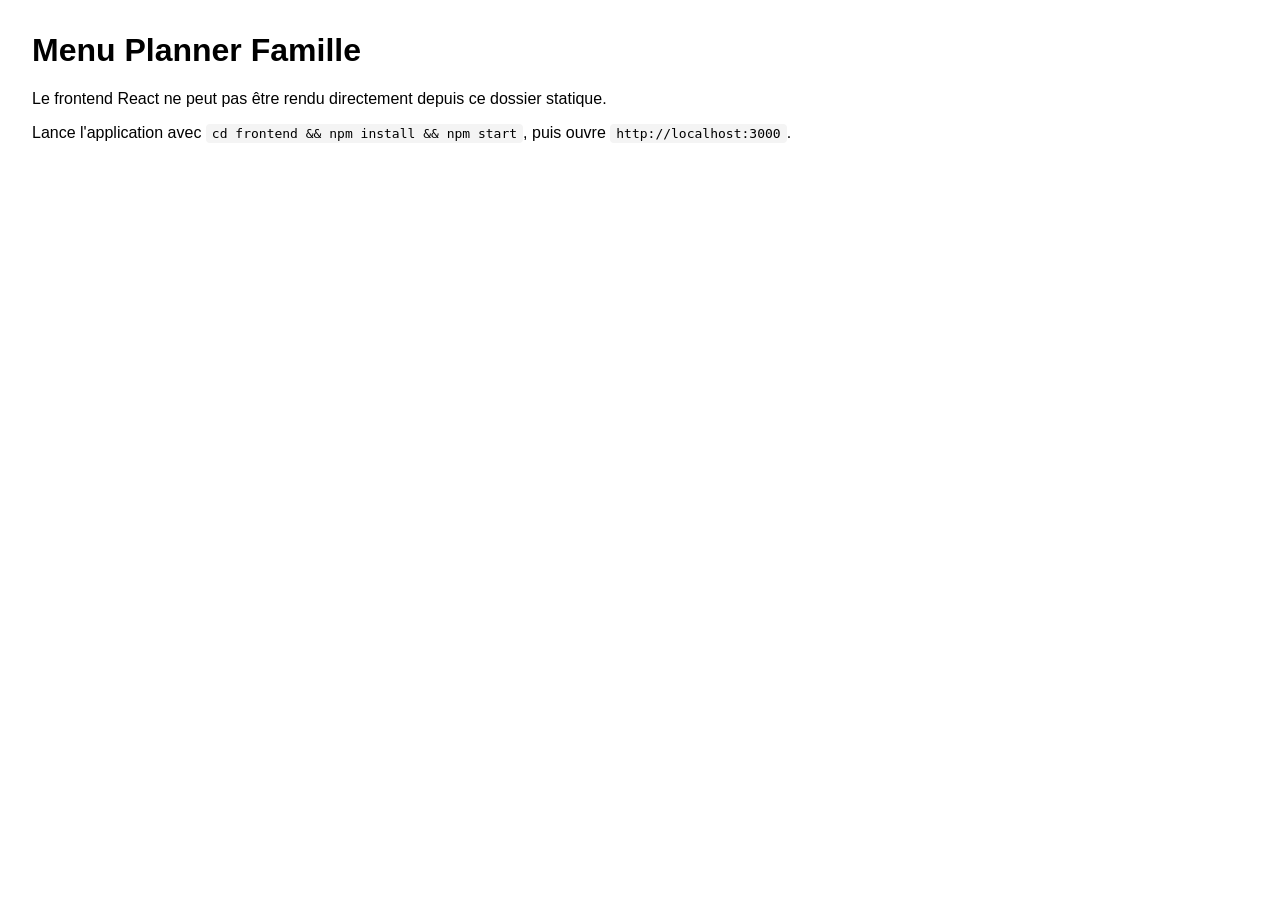
<file: index.html>
<!doctype html>
<html lang="fr">
  <head>
    <meta charset="UTF-8" />
    <meta name="viewport" content="width=device-width, initial-scale=1.0" />
    <title>Menu Planner Famille</title>
    <style>
      body { font-family: Arial, sans-serif; margin: 2rem; }
      code { background: #f4f4f4; padding: 2px 6px; border-radius: 4px; }
    </style>
  </head>
  <body>
    <h1>Menu Planner Famille</h1>
    <p>Le frontend React ne peut pas être rendu directement depuis ce dossier statique.</p>
    <p>Lance l'application avec <code>cd frontend && npm install && npm start</code>, puis ouvre <code>http://localhost:3000</code>.</p>
  </body>
</html>
</file>
